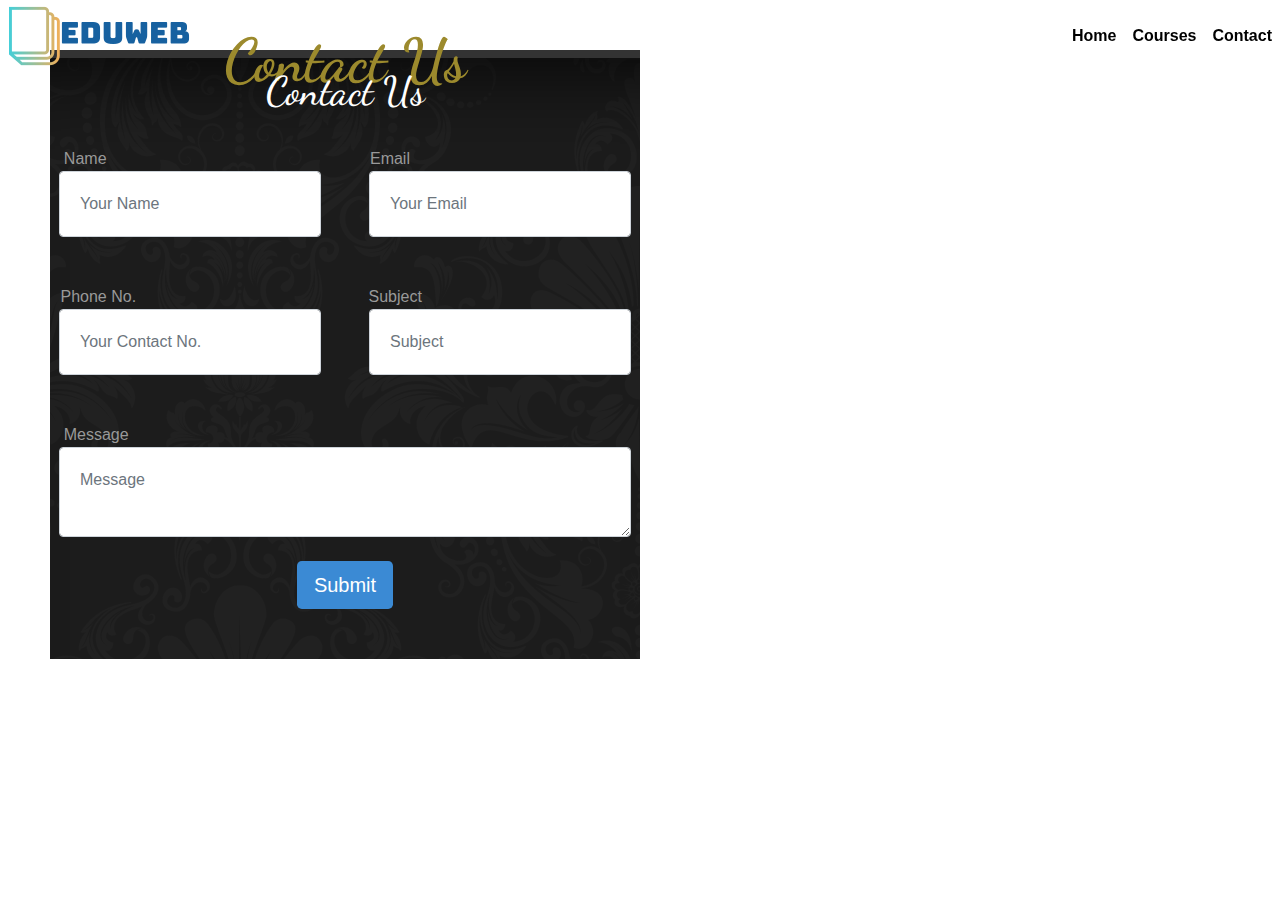
<file: index.html>
<!DOCTYPE html>
<html lang="en">
<head>
 	<meta charset="UTF-8">
 	<meta name="viewport" content="width=device-width, initial-scale=1.0">
   <meta http-equiv="X-UA-Compatible" content="ie=edge">
  <link rel="stylesheet" href="https://maxcdn.bootstrapcdn.com/bootstrap/4.0.0/css/bootstrap.min.css" integrity="sha384-Gn5384xqQ1aoWXA+058RXPxPg6fy4IWvTNh0E263XmFcJlSAwiGgFAW/dAiS6JXm" crossorigin="anonymous">
<script src="https://code.jquery.com/jquery-3.2.1.slim.min.js" integrity="sha384-KJ3o2DKtIkvYIK3UENzmM7KCkRr/rE9/Qpg6aAZGJwFDMVNA/GpGFF93hXpG5KkN" crossorigin="anonymous"></script>
<script src="https://cdnjs.cloudflare.com/ajax/libs/popper.js/1.12.9/umd/popper.min.js" integrity="sha384-ApNbgh9B+Y1QKtv3Rn7W3mgPxhU9K/ScQsAP7hUibX39j7fakFPskvXusvfa0b4Q" crossorigin="anonymous"></script>
<script src="https://maxcdn.bootstrapcdn.com/bootstrap/4.0.0/js/bootstrap.min.js" integrity="sha384-JZR6Spejh4U02d8jOt6vLEHfe/JQGiRRSQQxSfFWpi1MquVdAyjUar5+76PVCmYl" crossorigin="anonymous"></script>
   <link rel="stylesheet" type="text/css" href="./public/css/accounts.css">
   <link href='https://fonts.googleapis.com/css?family=Dancing Script' rel='stylesheet'>
 	<title>Contact Us</title>
</head>
<body>
  <nav class="navbar fixed-top navbar-expand-lg navbar-light"  style="margin:0;padding:0;background-color:transparent">
		<a className="navbar-brand" href="eduweb.html" style="color:#a79a55"><img src="./public/images/icon.png"></a>
		  <button class="navbar-toggler" type="button" data-toggle="collapse" data-target="#navbarNavDropdown" aria-controls="navbarNavDropdown" aria-expanded="false" aria-label="Toggle navigation">
			<span class="navbar-toggler-icon"></span>
		  </button>
		  <div class="collapse navbar-collapse" id="navbarNavDropdown">
			<ul class="navbar-nav ml-auto">
			<li class="nav-item">
						<a class="nav-link" href="./eduweb.html" style="color:black"><b>Home</b></a>
					</li>
					<li class="nav-item">
						<a class="nav-link" href="./courses.html" style="color:black"><b>Courses</b></a> 
					</li>
					<li class="nav-item">
						<a class="nav-link" href="./index.html" style="color:black"><b>Contact</b></a>
					</li>
			</ul>
		  </div>
		</nav>
  <div id="box-3" style="background-image: url(https://cdn.pixabay.com/photo/2019/05/10/13/28/contact-us-4193523__480.jpg);padding: 50px">
    <form class="gform"
    action="https://script.google.com/macros/s/AKfycbwFEKhRcIoV-Tz6JyUgaqfjKwBd-2OhRissPEdw/exec"
    method="POST" data-email="eduweb2020ca@gmail.com">
    <div class="form-elements">
    <section id="featured-models" class="col-md-6" style="height: 100%">
    <div class="text-center">
    <center><h1 id="about" class="subheading" style="margin-top:-14%;font-size:60px;font-family: 'Dancing Script';color: #9c8a2d;font-weight: 800;">Contact Us</h1></center>
    <center><h1 style="margin-top:-3vw;font-size:40px;font-family: 'Dancing Script'">Contact Us</h1></center>
    </div>

    <div class="row">
    <div class="col-md-6 col-12 p-4">
      <fieldset class="pure-group">
        <span style="margin-left:-80%">Name</span>
    <input type="text" class="form-control" placeholder="Your Name" style="padding:20px" id="name" name="name"/>
      </fieldset>  
  </div>
    <div class="col-md-6 col-12 p-4">
      <fieldset class="pure-group">
    <span style="margin-left:-84%">Email</span>
    <input type="text" class="form-control"  placeholder="Your Email" style="padding:20px" id="email" name="email"/>
    </fieldset>  
  </div>
    </div>
    <div class="row">
      <div class="col-md-6 col-12 p-4">
        <fieldset class="pure-group">
          <span style="margin-left:-70%">Phone No.</span>
      <input type="text" class="form-control" placeholder="Your Contact No." style="padding:20px" id="phone" name="phone"/>
    </fieldset>  
    </div>
      <div class="col-md-6 col-12 p-4">
        <fieldset class="pure-group">
      <span style="margin-left:-80%">Subject</span>
      <input type="text" class="form-control"  placeholder="Subject" style="padding:20px" id="subject" name="subject"/>
        </fieldset>  
    </div>
      </div>
    <div class="row">
      <div class="col-md-12 col-12 p-4">
        <fieldset class="pure-group">
          <span style="margin-left:-87%">Message</span>
      <textarea type="text" class="form-control"  placeholder="Message" style="padding:20px" id="message" name="message"></textarea>
    </fieldset>  
    </div>
      </div>
    <div class="row">
        <div class="col-md-12">
        <center><button class="btn btn-lg" id="rbut">Submit</button></center>
        </div>
      
    </div>
  </div>
  <div class="thankyou_message" style="display:none;">
    <center><h2 style="color: white;"><em>Thanks</em> for contacting us!
      We will get back to you soon!</h2></center>

</section>
</div>
</form>
    </div>
    
	  <script data-cfasync="false" type="text/javascript"
  src="form-submission-handler.js"></script>
</body>
</html>
</file>
<file: public/css/accounts.css>
#box-3 {
    height: 100vh;
    width: 100%;
    background-image: url(https://www.canva.com/learn/wp-content/uploads/2018/06/FoodPhotographyProps34-tb-2640x1485.jpg);
    background-size: cover;
    display: table;
    background-attachment: fixed;
  }
  #featured-models {
    padding: 50px 0px;
    background-image: url("../images/bg.png");
    background-color: #1c1c1c;
    background-position: top center;
    color: #999999;
    background-attachment: fixed;
    text-align: center;
    box-shadow: 0 100px 100px -100px #000 inset;
    border-top: 8px solid #333;
  }
  
  #featured-models h1 {
    color: #ffffff;
  }
  
  #featured-models h5 {
    color: #ac8236;
  }
  
  #featured-models p {
    margin-bottom: 30px;
  }
  .button {
	background-color: #4CAF50; /* Green */
	border: none;
	color: white;
	padding: 16px 32px;
	text-align: center;
	text-decoration: none;
	display: inline-block;
	font-size: 16px;
	margin: 4px 2px;
	transition-duration: 0.4s;
	cursor: pointer;
  }
  
  #rbut {
	background-color: rgb(59, 138, 212); 
	color: white; 
  }
  
  #rbut:hover {
	background-color: white;
	color: black;
	border: 2px solid rgb(59, 138, 212);
  }
</file>
